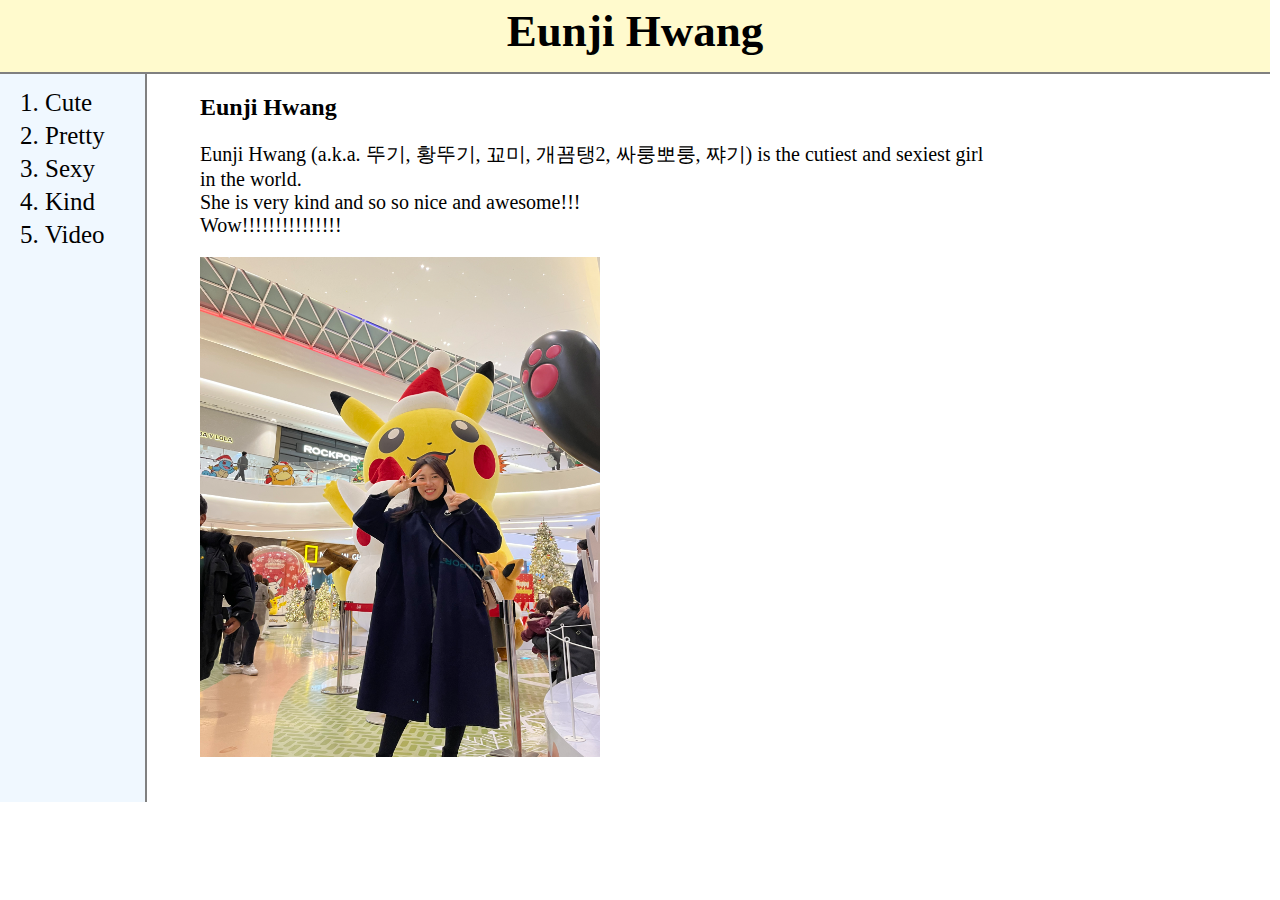
<file: index.html>
<!doctype html>
<html>
<head>
  <title>뚜기 - Welcome</title>
  <meta charset="utf-8">
  <link rel="stylesheet" href="style.css">
</head>
<body>
  <h1><a href="index.html">Eunji Hwang</a></h1>

  <div id="grid">
    <ol>
      <div class="dropdown1">
        <li><a href="1.cute.html" class="dropdown-button">Cute</a></button>
          <div class="dropdown-content">
            <a href="sidebar.html">C</a><a href="sidebar2.html">U</a><a href="sidebar.html">T</a><a href="sidebar2.html">E</a>
          </div>
      </div>
      <div class="dropdown2">
        <li><a href="2.pretty.html" class="dropdown-button">Pretty</a></button>
          <div class="dropdown-content">
            <a href="sidebar2.html">P</a><a href="sidebar.html">R</a><a href="sidebar2.html">E</a><a href="sidebar.html">T</a><a href="sidebar.html">T</a><a href="sidebar.html">Y</a>
          </div>  
      </div>
      <div class="dropdown3">
        <li><a href="3.sexy.html" class="dropdown-button">Sexy</a></button>
          <div class="dropdown-content">
            <a href="sidebar.html">S</a><a href="sidebar2.html">E</a><a href="sidebar.html">X</a><a href="sidebar2.html">Y</a>
          </div>  
      </div>
      <div class="dropdown4">
        <li><a href="4.kind.html" class="dropdown-button">Kind</a></button>
          <div class="dropdown-content">
            <a href="sidebar2.html">K</a><a href="sidebar2.html">I</a><a href="sidebar.html">N</a><a href="sidebar.html">D</a>
          </div>  
      </div>
      <div class="dropdown5">
        <li><a href="5.video.html" class="dropdown-button">Video</a></button>
          <div class="dropdown-content">
            <a href="sidebar2.html">V</a><a href="sidebar.html">I</a><a href="sidebar2.html">D</a><a href="sidebar.html">E</a><a href="sidebar2.html">O</a>
          </div>  
      </div>
    </ol>

    <div id="content">
      <h2>Eunji Hwang</h2>
      <p>
        Eunji Hwang (a.k.a. 뚜기, 황뚜기, 꾜미, 개꾬탱2, 싸룽뽀룽, 쨔기) is the cutiest and sexiest girl in the world.<br>
        She is very kind and so so nice and awesome!!!<br> Wow!!!!!!!!!!!!!!!<br>
        <img src="index.jpg" width="400" height="500"></img>
      </p>
    </div>
  </div>


  <p>
    <div id="disqus_thread"></div>
    <script>
        /**
        *  RECOMMENDED CONFIGURATION VARIABLES: EDIT AND UNCOMMENT THE SECTION BELOW TO INSERT DYNAMIC VALUES FROM YOUR PLATFORM OR CMS.
        *  LEARN WHY DEFINING THESE VARIABLES IS IMPORTANT: https://disqus.com/admin/universalcode/#configuration-variables    */
        /*
        var disqus_config = function () {
        this.page.url = PAGE_URL;  // Replace PAGE_URL with your page's canonical URL variable
        this.page.identifier = PAGE_IDENTIFIER; // Replace PAGE_IDENTIFIER with your page's unique identifier variable
        };
        */
        (function() { // DON'T EDIT BELOW THIS LINE
        var d = document, s = d.createElement('script');
        s.src = 'https://lovejjang.disqus.com/embed.js';
        s.setAttribute('data-timestamp', +new Date());
        (d.head || d.body).appendChild(s);
        })();
    </script>
    <noscript>Please enable JavaScript to view the <a href="https://disqus.com/?ref_noscript">comments powered by Disqus.</a></noscript>
  </p>
  
</body>
</html>
</file>
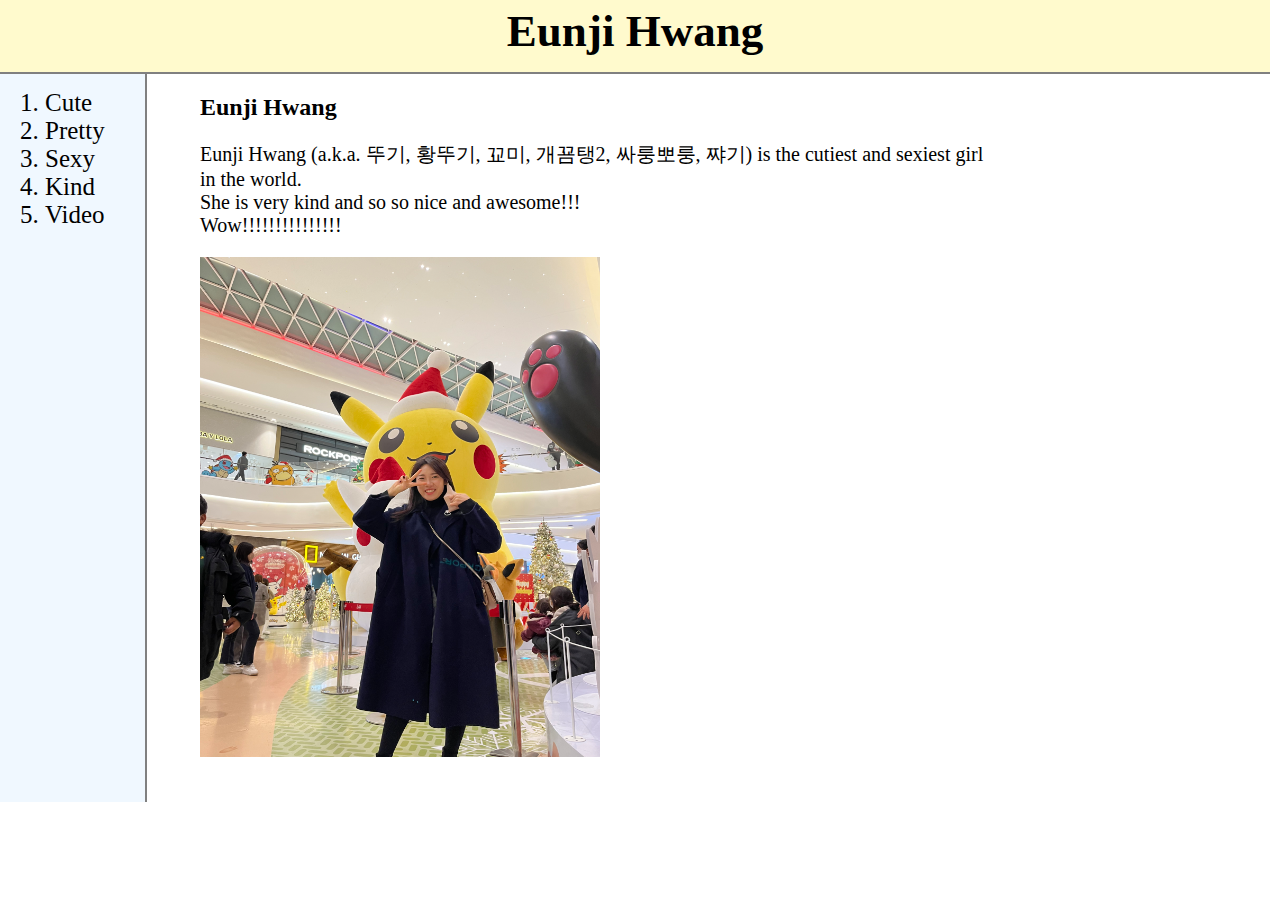
<file: 0.index.html>
<!doctype html>
<html>
<head>
  <title>뚜기 - Welcome</title>
  <meta charset="utf-8">
  <link rel="stylesheet" href="style.css">
</head>
<body>
  <h1><a href="0.index.html">Eunji Hwang</a></h1>
  <div id="grid">
    <ol>
      <li><a href="1.cute.html">Cute</a></li>
      <li><a href="2.pretty.html">Pretty</a></li>
      <li><a href="3.sexy.html">Sexy</a></li>
      <li><a href="4.kind.html">Kind</a></li>
      <li><a href="5.video.html">Video</a></li>
    </ol>
    <div id="content">
      <h2>Eunji Hwang</h2>
      <p>
        Eunji Hwang (a.k.a. 뚜기, 황뚜기, 꾜미, 개꾬탱2, 싸룽뽀룽, 쨔기) is the cutiest and sexiest girl in the world.<br>
        She is very kind and so so nice and awesome!!!<br> Wow!!!!!!!!!!!!!!!<br>
        <img src="index.jpg" width="400" height="500"></img>
      </p>
    </div>
  </div>


  <p>
    <div id="disqus_thread"></div>
    <script>
        /**
        *  RECOMMENDED CONFIGURATION VARIABLES: EDIT AND UNCOMMENT THE SECTION BELOW TO INSERT DYNAMIC VALUES FROM YOUR PLATFORM OR CMS.
        *  LEARN WHY DEFINING THESE VARIABLES IS IMPORTANT: https://disqus.com/admin/universalcode/#configuration-variables    */
        /*
        var disqus_config = function () {
        this.page.url = PAGE_URL;  // Replace PAGE_URL with your page's canonical URL variable
        this.page.identifier = PAGE_IDENTIFIER; // Replace PAGE_IDENTIFIER with your page's unique identifier variable
        };
        */
        (function() { // DON'T EDIT BELOW THIS LINE
        var d = document, s = d.createElement('script');
        s.src = 'https://lovejjang.disqus.com/embed.js';
        s.setAttribute('data-timestamp', +new Date());
        (d.head || d.body).appendChild(s);
        })();
    </script>
    <noscript>Please enable JavaScript to view the <a href="https://disqus.com/?ref_noscript">comments powered by Disqus.</a></noscript>
  </p>
  
</body>
</html>
</file>
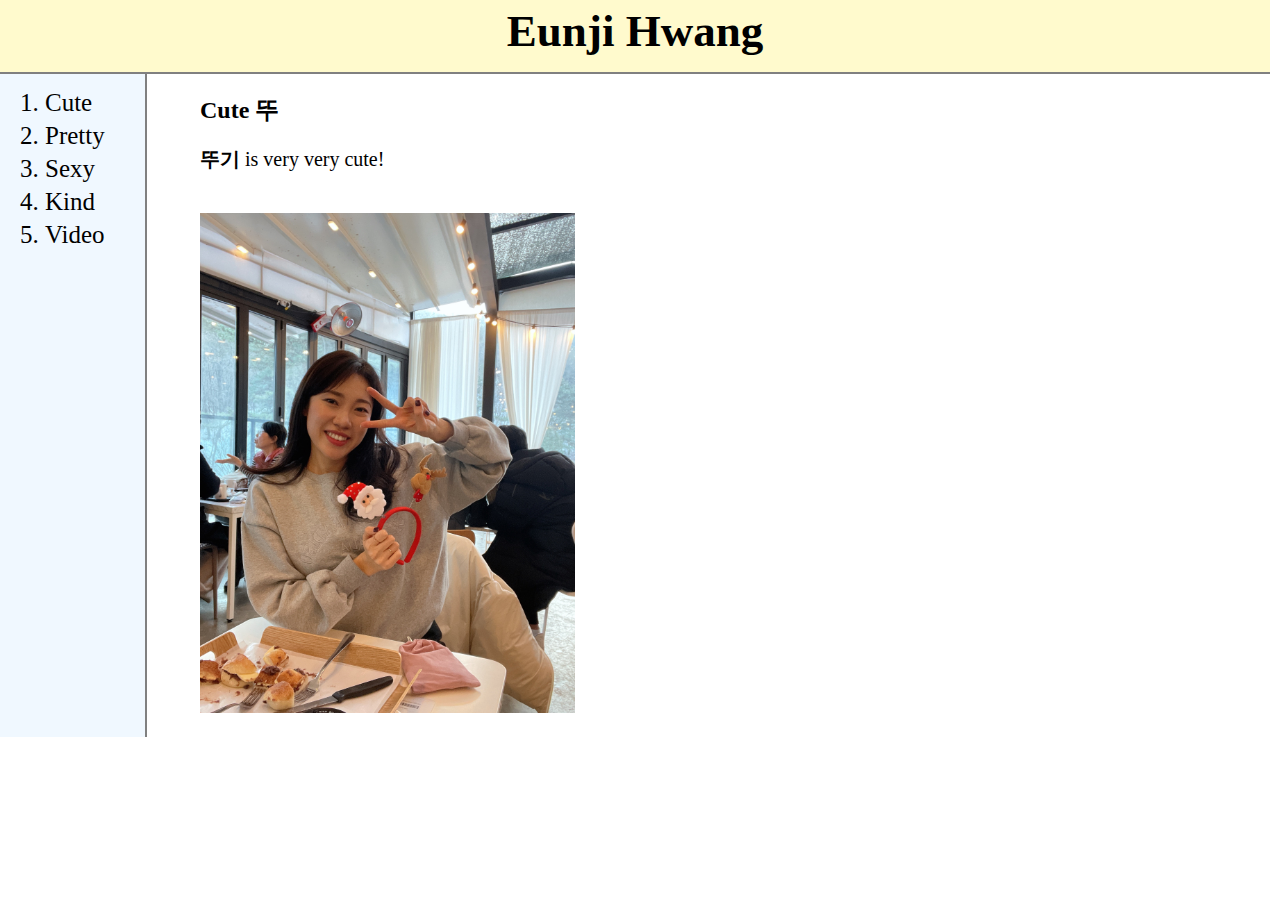
<file: 1.cute.html>
<!doctype html>
<html>
<head>
  <title>뚜기 - Cute</title>
  <meta charset="utf-8">
  <link rel="stylesheet" href="style.css">
</head>
<body>
  <h1><a href="index.html">Eunji Hwang</a></h1>

  <div id="grid">
    <ol>
      <div class="dropdown1">
        <li><a href="1.cute.html" class="dropdown-button">Cute</a></button>
          <div class="dropdown-content">
            <a href="sidebar.html">C</a><a href="sidebar2.html">U</a><a href="sidebar.html">T</a><a href="sidebar2.html">E</a>
          </div>
      </div>
      <div class="dropdown2">
        <li><a href="2.pretty.html" class="dropdown-button">Pretty</a></button>
          <div class="dropdown-content">
            <a href="sidebar2.html">P</a><a href="sidebar.html">R</a><a href="sidebar2.html">E</a><a href="sidebar.html">T</a><a href="sidebar.html">T</a><a href="sidebar.html">Y</a>
          </div>  
      </div>
      <div class="dropdown3">
        <li><a href="3.sexy.html" class="dropdown-button">Sexy</a></button>
          <div class="dropdown-content">
            <a href="sidebar.html">S</a><a href="sidebar2.html">E</a><a href="sidebar.html">X</a><a href="sidebar2.html">Y</a>
          </div>  
      </div>
      <div class="dropdown4">
        <li><a href="4.kind.html" class="dropdown-button">Kind</a></button>
          <div class="dropdown-content">
            <a href="sidebar2.html">K</a><a href="sidebar2.html">I</a><a href="sidebar.html">N</a><a href="sidebar.html">D</a>
          </div>  
      </div>
      <div class="dropdown5">
        <li><a href="5.video.html" class="dropdown-button">Video</a></button>
          <div class="dropdown-content">
            <a href="sidebar2.html">V</a><a href="sidebar.html">I</a><a href="sidebar2.html">D</a><a href="sidebar.html">E</a><a href="sidebar2.html">O</a>
          </div>  
      </div>
    </ol>
    
    <div id="content">
      <h2>Cute 뚜</h2>
      <p><a href="https://ko.wikipedia.org/wiki/%EA%B7%80%EC%97%BC" target="_blank" title="cute in wikipedia">
      <strong>뚜기</strong></a> is very very cute! </p>
      <img src="cute.jpg" height="500"></img>
    </div>
  </div>

  <p>
    <div id="disqus_thread"></div>
    <script>
        /**
        *  RECOMMENDED CONFIGURATION VARIABLES: EDIT AND UNCOMMENT THE SECTION BELOW TO INSERT DYNAMIC VALUES FROM YOUR PLATFORM OR CMS.
        *  LEARN WHY DEFINING THESE VARIABLES IS IMPORTANT: https://disqus.com/admin/universalcode/#configuration-variables    */
        /*
        var disqus_config = function () {
        this.page.url = PAGE_URL;  // Replace PAGE_URL with your page's canonical URL variable
        this.page.identifier = PAGE_IDENTIFIER; // Replace PAGE_IDENTIFIER with your page's unique identifier variable
        };
        */
        (function() { // DON'T EDIT BELOW THIS LINE
        var d = document, s = d.createElement('script');
        s.src = 'https://lovejjang.disqus.com/embed.js';
        s.setAttribute('data-timestamp', +new Date());
        (d.head || d.body).appendChild(s);
        })();
    </script>
    <noscript>Please enable JavaScript to view the <a href="https://disqus.com/?ref_noscript">comments powered by Disqus.</a></noscript>
  </p>
  
</body>
</html>
</file>
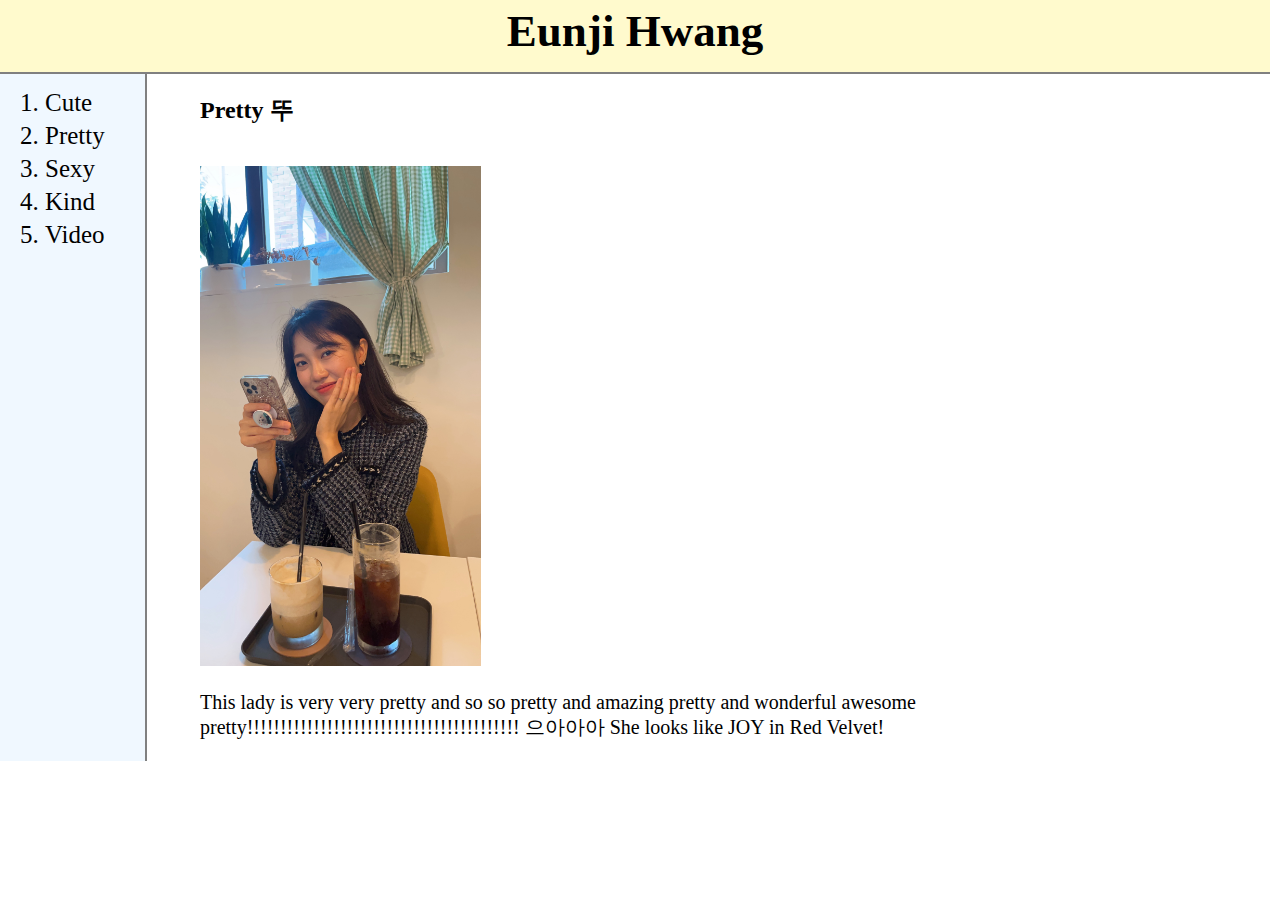
<file: 2.pretty.html>
<!doctype html>
<html>
<head>
  <title>뚜기 - Pretty</title>
  <meta charset="utf-8">
  <link rel="stylesheet" href="style.css">
</head>
<body>
  <h1><a href="index.html">Eunji Hwang</a></h1>

  <div id="grid">
    <ol>
      <div class="dropdown1">
        <li><a href="1.cute.html" class="dropdown-button">Cute</a></button>
          <div class="dropdown-content">
            <a href="sidebar.html">C</a><a href="sidebar2.html">U</a><a href="sidebar.html">T</a><a href="sidebar2.html">E</a>
          </div>
      </div>
      <div class="dropdown2">
        <li><a href="2.pretty.html" class="dropdown-button">Pretty</a></button>
          <div class="dropdown-content">
            <a href="sidebar2.html">P</a><a href="sidebar.html">R</a><a href="sidebar2.html">E</a><a href="sidebar.html">T</a><a href="sidebar.html">T</a><a href="sidebar.html">Y</a>
          </div>  
      </div>
      <div class="dropdown3">
        <li><a href="3.sexy.html" class="dropdown-button">Sexy</a></button>
          <div class="dropdown-content">
            <a href="sidebar.html">S</a><a href="sidebar2.html">E</a><a href="sidebar.html">X</a><a href="sidebar2.html">Y</a>
          </div>  
      </div>
      <div class="dropdown4">
        <li><a href="4.kind.html" class="dropdown-button">Kind</a></button>
          <div class="dropdown-content">
            <a href="sidebar2.html">K</a><a href="sidebar2.html">I</a><a href="sidebar.html">N</a><a href="sidebar.html">D</a>
          </div>  
      </div>
      <div class="dropdown5">
        <li><a href="5.video.html" class="dropdown-button">Video</a></button>
          <div class="dropdown-content">
            <a href="sidebar2.html">V</a><a href="sidebar.html">I</a><a href="sidebar2.html">D</a><a href="sidebar.html">E</a><a href="sidebar2.html">O</a>
          </div>  
      </div>
    </ol>
    
    <div id="content">
      <h2>Pretty 뚜</h2>
      <p>
        <img src="pretty.jpg" height="500"></img> <br>
        This lady is very very pretty and so so pretty and amazing pretty and wonderful awesome pretty!!!!!!!!!!!!!!!!!!!!!!!!!!!!!!!!!!!!!!!!! 으아아아
        She looks like <a href="https://namu.wiki/w/%EC%A1%B0%EC%9D%B4(Red%20Velvet)">JOY</a> in Red Velvet!
      </p>
    
    </div>
  </div>


  <p>
    <div id="disqus_thread"></div>
    <script>
        /**
        *  RECOMMENDED CONFIGURATION VARIABLES: EDIT AND UNCOMMENT THE SECTION BELOW TO INSERT DYNAMIC VALUES FROM YOUR PLATFORM OR CMS.
        *  LEARN WHY DEFINING THESE VARIABLES IS IMPORTANT: https://disqus.com/admin/universalcode/#configuration-variables    */
        /*
        var disqus_config = function () {
        this.page.url = PAGE_URL;  // Replace PAGE_URL with your page's canonical URL variable
        this.page.identifier = PAGE_IDENTIFIER; // Replace PAGE_IDENTIFIER with your page's unique identifier variable
        };
        */
        (function() { // DON'T EDIT BELOW THIS LINE
        var d = document, s = d.createElement('script');
        s.src = 'https://lovejjang.disqus.com/embed.js';
        s.setAttribute('data-timestamp', +new Date());
        (d.head || d.body).appendChild(s);
        })();
    </script>
    <noscript>Please enable JavaScript to view the <a href="https://disqus.com/?ref_noscript">comments powered by Disqus.</a></noscript>
  </p>
  
</body>
</html>
</file>
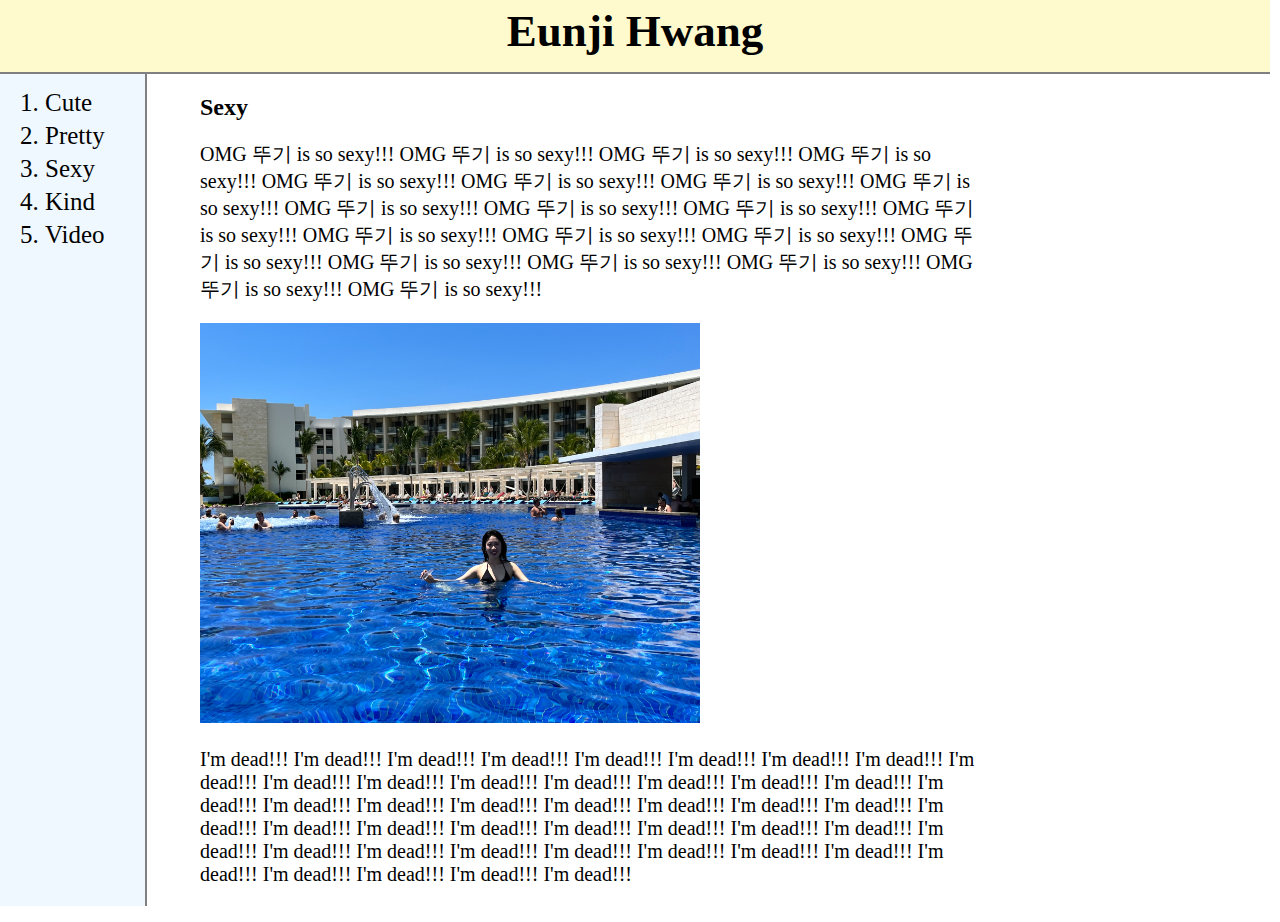
<file: 3.sexy.html>
<!doctype html>
<html>
<head>
  <title>뚜기 - Sexy</title>
  <meta charset="utf-8">
  <link rel="stylesheet" href="style.css">
</head>
<body>
  <h1><a href="index.html">Eunji Hwang</a></h1>

  <div id="grid">
    <ol>
      <div class="dropdown1">
        <li><a href="1.cute.html" class="dropdown-button">Cute</a></button>
          <div class="dropdown-content">
            <a href="sidebar.html">C</a><a href="sidebar2.html">U</a><a href="sidebar.html">T</a><a href="sidebar2.html">E</a>
          </div>
      </div>
      <div class="dropdown2">
        <li><a href="2.pretty.html" class="dropdown-button">Pretty</a></button>
          <div class="dropdown-content">
            <a href="sidebar2.html">P</a><a href="sidebar.html">R</a><a href="sidebar2.html">E</a><a href="sidebar.html">T</a><a href="sidebar.html">T</a><a href="sidebar.html">Y</a>
          </div>  
      </div>
      <div class="dropdown3">
        <li><a href="3.sexy.html" class="dropdown-button">Sexy</a></button>
          <div class="dropdown-content">
            <a href="sidebar.html">S</a><a href="sidebar2.html">E</a><a href="sidebar.html">X</a><a href="sidebar2.html">Y</a>
          </div>  
      </div>
      <div class="dropdown4">
        <li><a href="4.kind.html" class="dropdown-button">Kind</a></button>
          <div class="dropdown-content">
            <a href="sidebar2.html">K</a><a href="sidebar2.html">I</a><a href="sidebar.html">N</a><a href="sidebar.html">D</a>
          </div>  
      </div>
      <div class="dropdown5">
        <li><a href="5.video.html" class="dropdown-button">Video</a></button>
          <div class="dropdown-content">
            <a href="sidebar2.html">V</a><a href="sidebar.html">I</a><a href="sidebar2.html">D</a><a href="sidebar.html">E</a><a href="sidebar2.html">O</a>
          </div>  
      </div>
    </ol>
    
    <div id="content">
      <h2>Sexy</h2>
      <p>
        OMG 뚜기 is so sexy!!! OMG 뚜기 is so sexy!!! OMG 뚜기 is so sexy!!! OMG 뚜기 is so sexy!!! OMG 뚜기 is so sexy!!! OMG 뚜기 is so sexy!!! OMG 뚜기 is so sexy!!! OMG 뚜기 is so sexy!!! OMG 뚜기 is so sexy!!! OMG 뚜기 is so sexy!!! OMG 뚜기 is so sexy!!! OMG 뚜기 is so sexy!!! OMG 뚜기 is so sexy!!! OMG 뚜기 is so sexy!!! OMG 뚜기 is so sexy!!! OMG 뚜기 is so sexy!!! OMG 뚜기 is so sexy!!! OMG 뚜기 is so sexy!!! OMG 뚜기 is so sexy!!! OMG 뚜기 is so sexy!!! OMG 뚜기 is so sexy!!! <br>
        <img src="sexy.jpg" width="500" height="400"></img> <br>
        I'm dead!!! I'm dead!!! I'm dead!!! I'm dead!!! I'm dead!!! I'm dead!!! I'm dead!!! I'm dead!!! I'm dead!!! I'm dead!!! I'm dead!!! I'm dead!!! I'm dead!!! I'm dead!!! I'm dead!!! I'm dead!!! I'm dead!!! I'm dead!!! I'm dead!!! I'm dead!!! I'm dead!!! I'm dead!!! I'm dead!!! I'm dead!!! I'm dead!!! I'm dead!!! I'm dead!!! I'm dead!!! I'm dead!!! I'm dead!!! I'm dead!!! I'm dead!!! I'm dead!!! I'm dead!!! I'm dead!!! I'm dead!!! I'm dead!!! I'm dead!!! I'm dead!!! I'm dead!!! I'm dead!!! I'm dead!!! I'm dead!!! I'm dead!!! I'm dead!!!
      </p>
    </div>
  </div>


  <p>
    <div id="disqus_thread"></div>
    <script>
        /**
        *  RECOMMENDED CONFIGURATION VARIABLES: EDIT AND UNCOMMENT THE SECTION BELOW TO INSERT DYNAMIC VALUES FROM YOUR PLATFORM OR CMS.
        *  LEARN WHY DEFINING THESE VARIABLES IS IMPORTANT: https://disqus.com/admin/universalcode/#configuration-variables    */
        /*
        var disqus_config = function () {
        this.page.url = PAGE_URL;  // Replace PAGE_URL with your page's canonical URL variable
        this.page.identifier = PAGE_IDENTIFIER; // Replace PAGE_IDENTIFIER with your page's unique identifier variable
        };
        */
        (function() { // DON'T EDIT BELOW THIS LINE
        var d = document, s = d.createElement('script');
        s.src = 'https://lovejjang.disqus.com/embed.js';
        s.setAttribute('data-timestamp', +new Date());
        (d.head || d.body).appendChild(s);
        })();
    </script>
    <noscript>Please enable JavaScript to view the <a href="https://disqus.com/?ref_noscript">comments powered by Disqus.</a></noscript>
  </p>
  
</body>
</html>
</file>
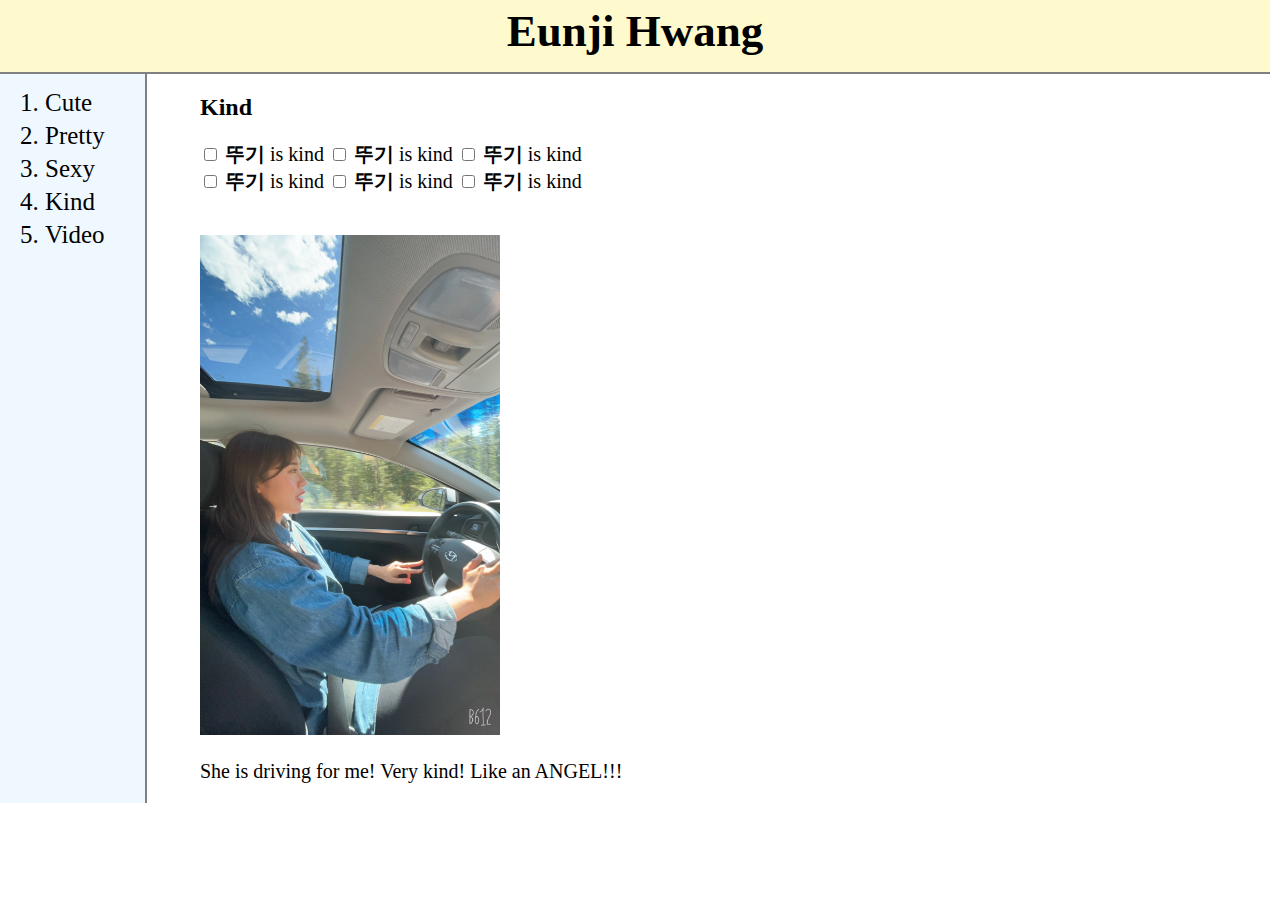
<file: 4.kind.html>
<!doctype html>
<html>
<head>
  <title>뚜기 - Kind</title>
  <meta charset="utf-8">
  <link rel="stylesheet" href="style.css">
</head>
<body>
  <h1><a href="index.html">Eunji Hwang</a></h1>

  <div id="grid">
    <ol>
      <div class="dropdown1">
        <li><a href="1.cute.html" class="dropdown-button">Cute</a></button>
          <div class="dropdown-content">
            <a href="sidebar.html">C</a><a href="sidebar2.html">U</a><a href="sidebar.html">T</a><a href="sidebar2.html">E</a>
          </div>
      </div>
      <div class="dropdown2">
        <li><a href="2.pretty.html" class="dropdown-button">Pretty</a></button>
          <div class="dropdown-content">
            <a href="sidebar2.html">P</a><a href="sidebar.html">R</a><a href="sidebar2.html">E</a><a href="sidebar.html">T</a><a href="sidebar.html">T</a><a href="sidebar.html">Y</a>
          </div>  
      </div>
      <div class="dropdown3">
        <li><a href="3.sexy.html" class="dropdown-button">Sexy</a></button>
          <div class="dropdown-content">
            <a href="sidebar.html">S</a><a href="sidebar2.html">E</a><a href="sidebar.html">X</a><a href="sidebar2.html">Y</a>
          </div>  
      </div>
      <div class="dropdown4">
        <li><a href="4.kind.html" class="dropdown-button">Kind</a></button>
          <div class="dropdown-content">
            <a href="sidebar2.html">K</a><a href="sidebar2.html">I</a><a href="sidebar.html">N</a><a href="sidebar.html">D</a>
          </div>  
      </div>
      <div class="dropdown5">
        <li><a href="5.video.html" class="dropdown-button">Video</a></button>
          <div class="dropdown-content">
            <a href="sidebar2.html">V</a><a href="sidebar.html">I</a><a href="sidebar2.html">D</a><a href="sidebar.html">E</a><a href="sidebar2.html">O</a>
          </div>  
      </div>
    </ol>
    
    <div id="content">
      <h2>Kind</h2>
      <p>
        <input type="checkbox"> <strong>뚜기</strong> is kind  <input type="checkbox"> <strong>뚜기</strong> is kind  <input type="checkbox"> <strong>뚜기</strong> is kind <br>
        <input type="checkbox"> <strong>뚜기</strong> is kind  <input type="checkbox"> <strong>뚜기</strong> is kind  <input type="checkbox"> <strong>뚜기</strong> is kind <br>    
      </p>
    <p>
        <img src="kind.jpg" width="300" height="500"></img> <br>
        She is driving for me! Very kind! Like an ANGEL!!!
    </p>
    </div>
  </div>


  <p>
    <div id="disqus_thread"></div>
    <script>
        /**
        *  RECOMMENDED CONFIGURATION VARIABLES: EDIT AND UNCOMMENT THE SECTION BELOW TO INSERT DYNAMIC VALUES FROM YOUR PLATFORM OR CMS.
        *  LEARN WHY DEFINING THESE VARIABLES IS IMPORTANT: https://disqus.com/admin/universalcode/#configuration-variables    */
        /*
        var disqus_config = function () {
        this.page.url = PAGE_URL;  // Replace PAGE_URL with your page's canonical URL variable
        this.page.identifier = PAGE_IDENTIFIER; // Replace PAGE_IDENTIFIER with your page's unique identifier variable
        };
        */
        (function() { // DON'T EDIT BELOW THIS LINE
        var d = document, s = d.createElement('script');
        s.src = 'https://lovejjang.disqus.com/embed.js';
        s.setAttribute('data-timestamp', +new Date());
        (d.head || d.body).appendChild(s);
        })();
    </script>
    <noscript>Please enable JavaScript to view the <a href="https://disqus.com/?ref_noscript">comments powered by Disqus.</a></noscript>
  </p>
  
</body>
</html>
</file>
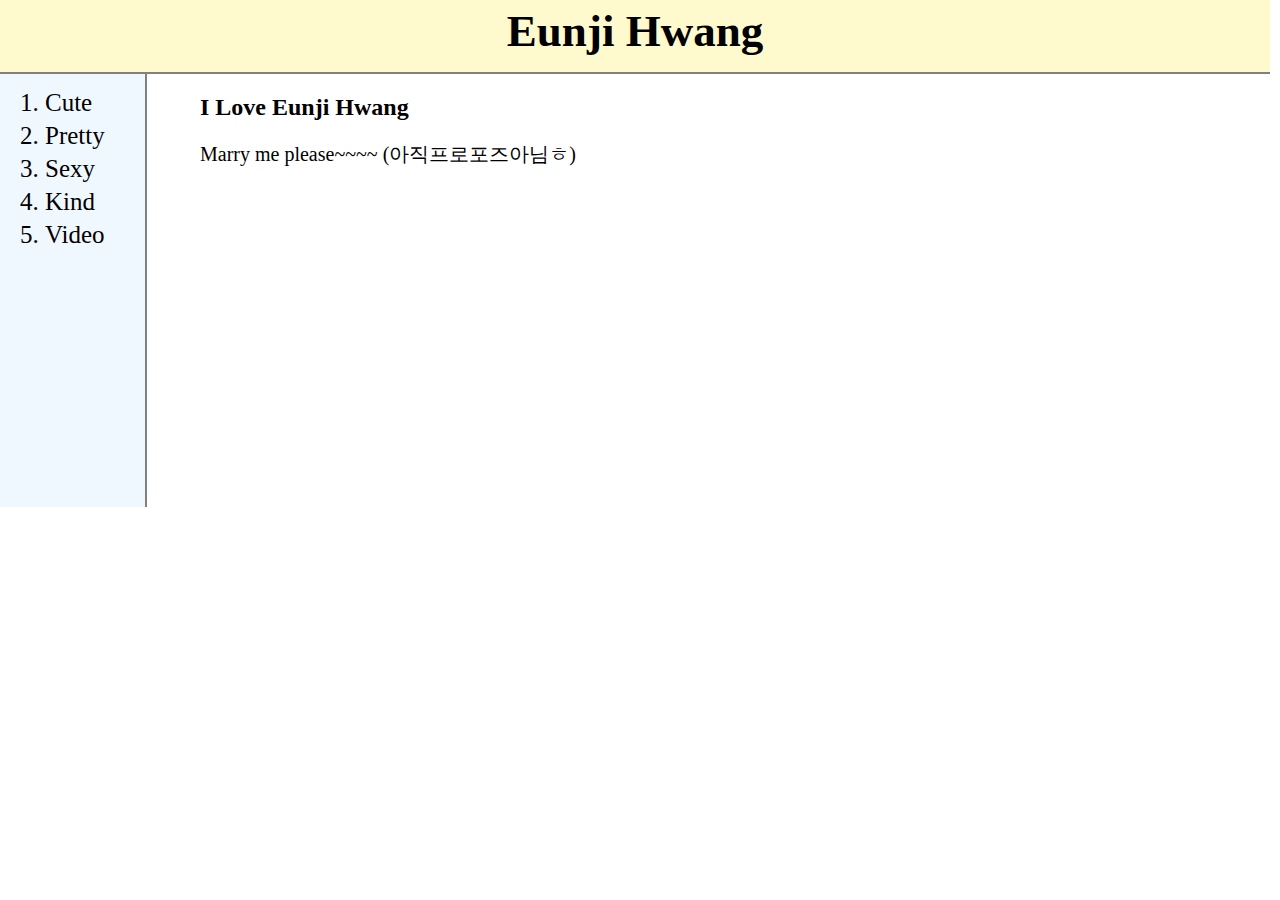
<file: 5.video.html>
<!doctype html>
<html>
<head>
  <title>뚜기 - Video</title>
  <meta charset="utf-8">
  <link rel="stylesheet" href="style.css">
</head>
<body>
  <h1><a href="index.html">Eunji Hwang</a></h1>

  <div id="grid">
    <ol>
      <div class="dropdown1">
        <li><a href="1.cute.html" class="dropdown-button">Cute</a></button>
          <div class="dropdown-content">
            <a href="sidebar.html">C</a><a href="sidebar2.html">U</a><a href="sidebar.html">T</a><a href="sidebar2.html">E</a>
          </div>
      </div>
      <div class="dropdown2">
        <li><a href="2.pretty.html" class="dropdown-button">Pretty</a></button>
          <div class="dropdown-content">
            <a href="sidebar2.html">P</a><a href="sidebar.html">R</a><a href="sidebar2.html">E</a><a href="sidebar.html">T</a><a href="sidebar.html">T</a><a href="sidebar.html">Y</a>
          </div>  
      </div>
      <div class="dropdown3">
        <li><a href="3.sexy.html" class="dropdown-button">Sexy</a></button>
          <div class="dropdown-content">
            <a href="sidebar.html">S</a><a href="sidebar2.html">E</a><a href="sidebar.html">X</a><a href="sidebar2.html">Y</a>
          </div>  
      </div>
      <div class="dropdown4">
        <li><a href="4.kind.html" class="dropdown-button">Kind</a></button>
          <div class="dropdown-content">
            <a href="sidebar2.html">K</a><a href="sidebar2.html">I</a><a href="sidebar.html">N</a><a href="sidebar.html">D</a>
          </div>  
      </div>
      <div class="dropdown5">
        <li><a href="5.video.html" class="dropdown-button">Video</a></button>
          <div class="dropdown-content">
            <a href="sidebar2.html">V</a><a href="sidebar.html">I</a><a href="sidebar2.html">D</a><a href="sidebar.html">E</a><a href="sidebar2.html">O</a>
          </div>  
      </div>
    </ol>
    
    <div id="content">
      <h2>I Love Eunji Hwang</h2>
      <p>Marry me please~~~~ (아직프로포즈아님ㅎ)</p>

      <iframe width="560" height="315" src="https://www.youtube.com/embed/czH-H8zJJY8"
      title="YouTube video player" frameborder="0" allow="accelerometer; autoplay; clipboard-write; encrypted-media;
      gyroscope; picture-in-picture" allowfullscreen></iframe>

    </div>
  </div>


  <p>
    <div id="disqus_thread"></div>
    <script>
        /**
        *  RECOMMENDED CONFIGURATION VARIABLES: EDIT AND UNCOMMENT THE SECTION BELOW TO INSERT DYNAMIC VALUES FROM YOUR PLATFORM OR CMS.
        *  LEARN WHY DEFINING THESE VARIABLES IS IMPORTANT: https://disqus.com/admin/universalcode/#configuration-variables    */
        /*
        var disqus_config = function () {
        this.page.url = PAGE_URL;  // Replace PAGE_URL with your page's canonical URL variable
        this.page.identifier = PAGE_IDENTIFIER; // Replace PAGE_IDENTIFIER with your page's unique identifier variable
        };
        */
        (function() { // DON'T EDIT BELOW THIS LINE
        var d = document, s = d.createElement('script');
        s.src = 'https://lovejjang.disqus.com/embed.js';
        s.setAttribute('data-timestamp', +new Date());
        (d.head || d.body).appendChild(s);
        })();
    </script>
    <noscript>Please enable JavaScript to view the <a href="https://disqus.com/?ref_noscript">comments powered by Disqus.</a></noscript>
  </p>
  
</body>
</html>
</file>
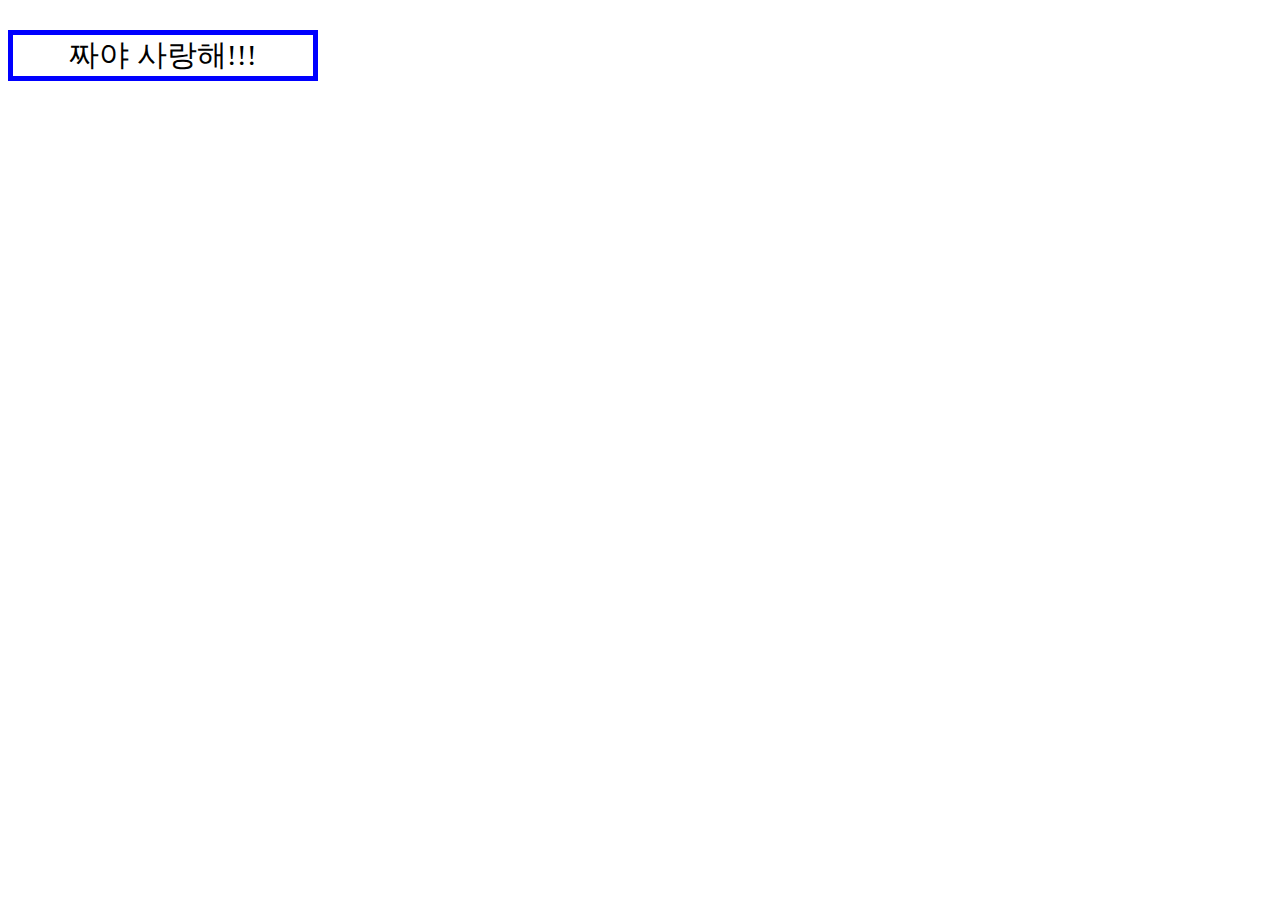
<file: sidebar.html>
<!DOCTYPE html>
<html>
<head>
    <meta charset="UTF-8">
    <title>I Love You</title>
    <style>
        p {
            font-size: 30px;
            text-align: center;
            border: 5px blue solid;
            width: 300px;
        }
    </style>
</head>
<body>
    <p>짜야 사랑해!!!</p>
</body>


</html>
</file>
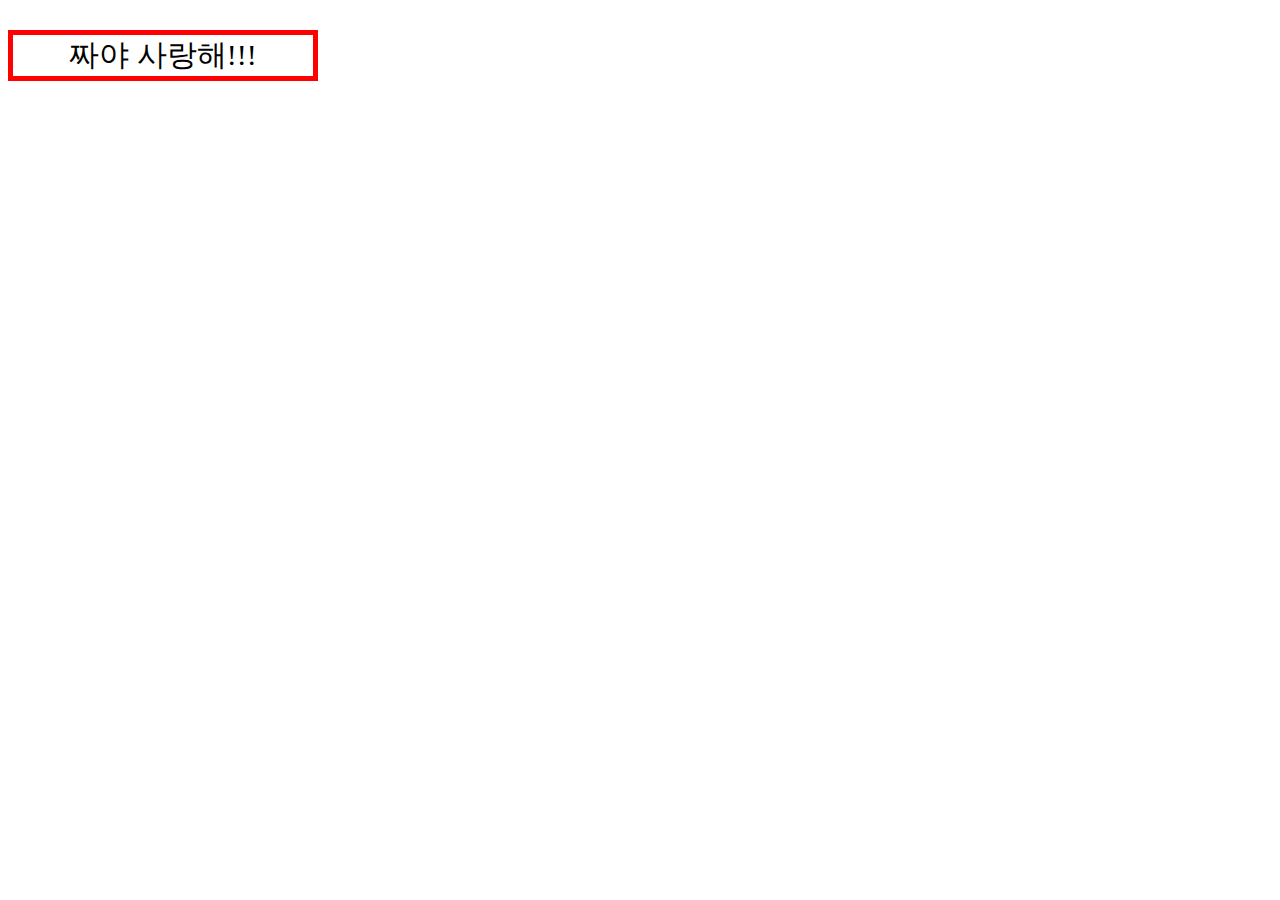
<file: sidebar2.html>
<!DOCTYPE html>
<html>
<head>
    <meta charset="UTF-8">
    <title>I Love You</title>
    <style>
        p {
            font-size: 30px;
            text-align: center;
            border: 5px red solid;
            width: 300px;
        }
    </style>
</head>
<body>
    <p>짜야 사랑해!!!</p>
</body>


</html>
</file>
<file: style.css>
body {margin:0px 10px 0px 0px;}

#active {
    color:red;
  }
  a {
    color:black;
    text-decoration: none;
  }
  h1 {
    font-size:45px;
    text-align: center;
    border-bottom: 2px gray solid;
    margin:0;
    padding: 5px 0px 15px 0px;
    background-color: lemonchiffon;
  }
/*
li a {
    display: block;
    margin-bottom: 5px;
}
li a:hover {
    background-color:blueviolet;
    color: white;
}
*/
  #grid {
    display: grid;
    grid-template-columns: 200px 1fr;
  }
  #grid ol {
    border-right: 2px gray solid;
    margin:0;
    padding: 15px 0px 5px 45px;
    padding-left: 45px;
    width:100px;
    font-size: 25px;
    background-color: aliceblue;
  }
  #grid #content {
    padding-right: 280px;
    background-color: white;
  }
  #content img {
    margin: 20px 0px 20px 0px;
  }
  #content p {
    font-size: 20px;
  }
  @media(max-width:700px){
    h1 {
    font-size:40px;
    border-bottom: none;
    background-color: transparent;
    }
    #grid {
      display: block;
    }
    #grid ol {
      border-right: none; font-size: 20px;
      background-color: transparent;
    }
    #grid #content {
      padding: 0px 5px 0px 25px;
      background-color: transparent;
    }
    body {
      margin:0px 10px 0px 0px;
      background-color: aliceblue;
    }
  }

.dropdown1, .dropdown2, .dropdown3, .dropdown4, .dropdown5{
    position: relative;
    display: inline-block;
}
.dropdown-button {
    display: inline-block;
    border: none;
    width: 100px;
    margin-bottom: 5px;
}
.dropdown-content {
    display: none;
    position:absolute;
    top: 0px;
    left: 100px;
    background-color: white;
    min-width: 75px;
    padding: 5px;
    box-shadow: 0px 8px 16px 0px rgba(0,0,0,0.2);
}
.dropdown-content a {
    color: black;
    padding: 8px;
    text-decoration: none;
    display: block;
}
.dropdown-content a:hover {background-color: blue;}
.dropdown1:hover .dropdown-content {display:block;}
.dropdown1:hover .dropdown-button {background-color: red;}
.dropdown2:hover .dropdown-content {display:block;}
.dropdown2:hover .dropdown-button {background-color: red;}
.dropdown3:hover .dropdown-content {display:block;}
.dropdown3:hover .dropdown-button {background-color: red;}
.dropdown4:hover .dropdown-content {display:block;}
.dropdown4:hover .dropdown-button {background-color: red;}
.dropdown5:hover .dropdown-content {display:block;}
.dropdown5:hover .dropdown-button {background-color: red;}
</file>
